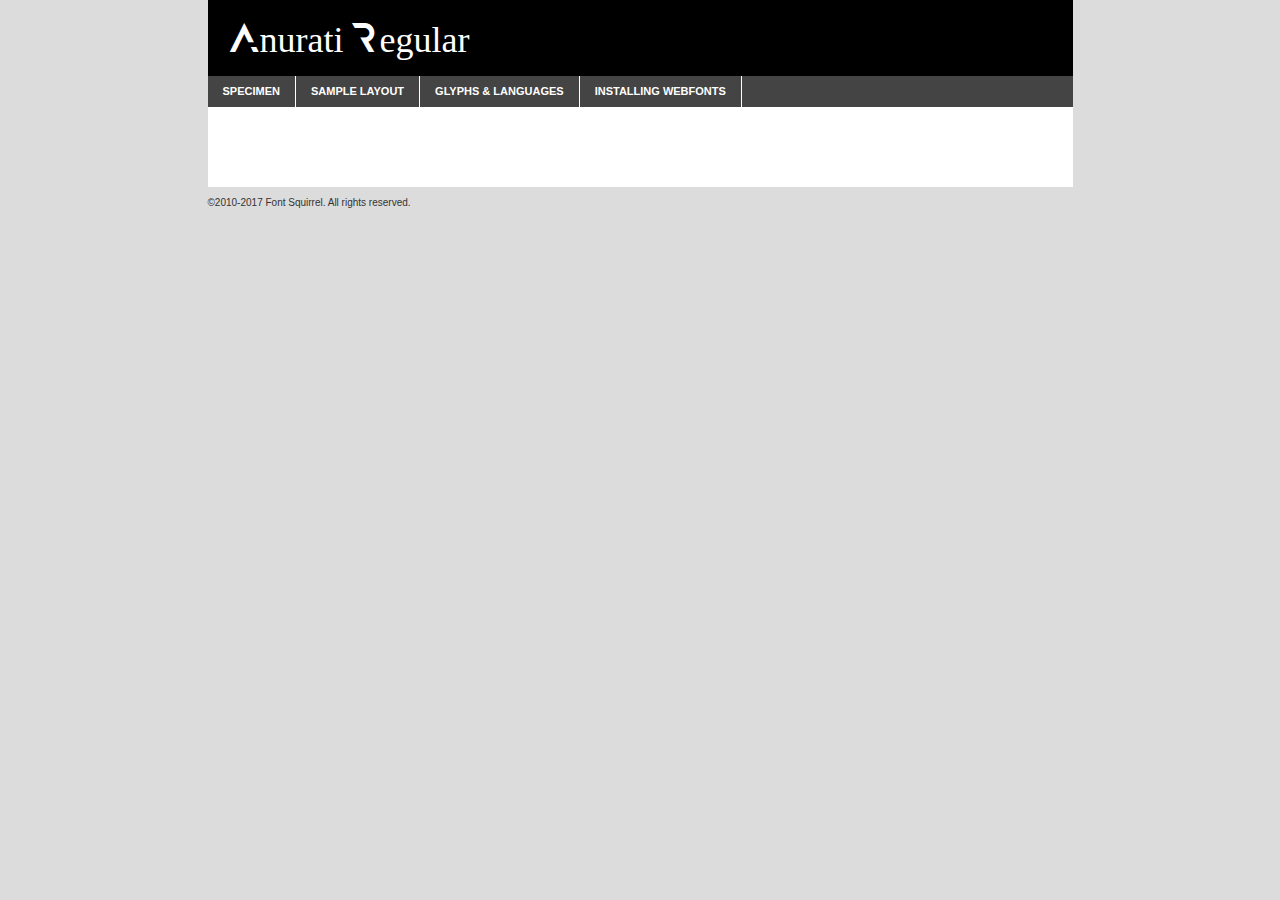
<file: font/Anurati/anurati-regular-demo.html>
<!DOCTYPE html PUBLIC "-//W3C//DTD XHTML 1.0 Transitional//EN"
        "http://www.w3.org/TR/xhtml1/DTD/xhtml1-transitional.dtd">

<html xmlns="http://www.w3.org/1999/xhtml" xml:lang="en" lang="en">
<head>
    <meta http-equiv="Content-Type" content="text/html; charset=utf-8"/>
    <script src="http://ajax.googleapis.com/ajax/libs/jquery/1.7.2/jquery.min.js" type="text/javascript" charset="utf-8"></script>
    <script type="text/javascript">
		(function($) {
			$.fn.easyTabs = function(option) {
				var param = jQuery.extend({ fadeSpeed: 'fast', defaultContent: 1, activeClass: 'active' }, option);
				$(this).each(function() {
					var thisId = '#' + this.id;
					if ( param.defaultContent == '' )
					{
						param.defaultContent = 1;
					}
					if ( typeof param.defaultContent == 'number' )
					{
						var defaultTab = $(thisId + ' .tabs li:eq(' + (param.defaultContent - 1) + ') a').attr('href').substr(1);
					}
					else
					{
						var defaultTab = param.defaultContent;
					}
					$(thisId + ' .tabs li a').each(function() {
						var tabToHide = $(this).attr('href').substr(1);
						$('#' + tabToHide).addClass('easytabs-tab-content');
					});
					hideAll();
					changeContent(defaultTab);

					function hideAll() {$(thisId + ' .easytabs-tab-content').hide();}

					function changeContent(tabId)
					{
						hideAll();
						$(thisId + ' .tabs li').removeClass(param.activeClass);
						$(thisId + ' .tabs li a[href=#' + tabId + ']').closest('li').addClass(param.activeClass);
						if ( param.fadeSpeed != 'none' )
						{
							$(thisId + ' #' + tabId).fadeIn(param.fadeSpeed);
						}
						else
						{
							$(thisId + ' #' + tabId).show();
						}
					}

					$(thisId + ' .tabs li').click(function() {
						var tabId = $(this).find('a').attr('href').substr(1);
						changeContent(tabId);
						return false;
					});
				});
			}
		})(jQuery);
    </script>
    <link rel="stylesheet" href="specimen_files/specimen_stylesheet.css" type="text/css" charset="utf-8"/>
    <link rel="stylesheet" href="stylesheet.css" type="text/css" charset="utf-8"/>

    <style type="text/css">
        		body {
			font-family: 'anuratiregular';
        		}

            </style>

    <title>Anurati Regular Specimen</title>


    <script type="text/javascript" charset="utf-8">
		$(document).ready(function() {
			$('#container').easyTabs({ defaultContent: 1 });
		});
    </script>
</head>

<body>
<div id="container">
    <div id="header">
		Anurati Regular    </div>
    <ul class="tabs">
        <li><a href="#specimen">Specimen</a></li>
        <li><a href="#layout">Sample Layout</a></li>
                <li><a href="#glyphs">Glyphs &amp; Languages</a></li>
        <li><a href="#installing">Installing Webfonts</a></li>

    </ul>

    <div id="main_content">


        <div id="specimen">

            <div class="section">
                <div class="grid12 firstcol">
                    <div class="huge">AaBb</div>
                </div>
            </div>

            <div class="section">
                <div class="glyph_range">A&#x200B;B&#x200b;C&#x200b;D&#x200b;E&#x200b;F&#x200b;G&#x200b;H&#x200b;I&#x200b;J&#x200b;K&#x200b;L&#x200b;M&#x200b;N&#x200b;O&#x200b;P&#x200b;Q&#x200b;R&#x200b;S&#x200b;T&#x200b;U&#x200b;V&#x200b;W&#x200b;X&#x200b;Y&#x200b;Z&#x200b;a&#x200b;b&#x200b;c&#x200b;d&#x200b;e&#x200b;f&#x200b;g&#x200b;h&#x200b;i&#x200b;j&#x200b;k&#x200b;l&#x200b;m&#x200b;n&#x200b;o&#x200b;p&#x200b;q&#x200b;r&#x200b;s&#x200b;t&#x200b;u&#x200b;v&#x200b;w&#x200b;x&#x200b;y&#x200b;z&#x200b;1&#x200b;2&#x200b;3&#x200b;4&#x200b;5&#x200b;6&#x200b;7&#x200b;8&#x200b;9&#x200b;0&#x200b;&amp;&#x200b;.&#x200b;,&#x200b;?&#x200b;!&#x200b;&#64;&#x200b;(&#x200b;)&#x200b;#&#x200b;$&#x200b;%&#x200b;*&#x200b;+&#x200b;-&#x200b;=&#x200b;:&#x200b;;</div>
            </div>
            <div class="section">
                <div class="grid12 firstcol">
                    <table class="sample_table">
                        <tr>
                            <td>10</td>
                            <td class="size10">abcdefghijklmnopqrstuvwxyzABCDEFGHIJKLMNOPQRSTUVWXYZ0123456789abcdefghijklmnopqrstuvwxyzABCDEFGHIJKLMNOPQRSTUVWXYZ0123456789abcdefghijklmnopqrstuvwxyzABCDEFGHIJKLMNOPQRSTUVWXYZ</td>
                        </tr>
                        <tr>
                            <td>11</td>
                            <td class="size11">abcdefghijklmnopqrstuvwxyzABCDEFGHIJKLMNOPQRSTUVWXYZ0123456789abcdefghijklmnopqrstuvwxyzABCDEFGHIJKLMNOPQRSTUVWXYZ0123456789abcdefghijklmnopqrstuvwxyzABCDEFGHIJKLMNOPQRSTUVWXYZ</td>
                        </tr>
                        <tr>
                            <td>12</td>
                            <td class="size12">abcdefghijklmnopqrstuvwxyzABCDEFGHIJKLMNOPQRSTUVWXYZ0123456789abcdefghijklmnopqrstuvwxyzABCDEFGHIJKLMNOPQRSTUVWXYZ0123456789abcdefghijklmnopqrstuvwxyzABCDEFGHIJKLMNOPQRSTUVWXYZ</td>
                        </tr>
                        <tr>
                            <td>13</td>
                            <td class="size13">abcdefghijklmnopqrstuvwxyzABCDEFGHIJKLMNOPQRSTUVWXYZ0123456789abcdefghijklmnopqrstuvwxyzABCDEFGHIJKLMNOPQRSTUVWXYZ0123456789abcdefghijklmnopqrstuvwxyzABCDEFGHIJKLMNOPQRSTUVWXYZ</td>
                        </tr>
                        <tr>
                            <td>14</td>
                            <td class="size14">abcdefghijklmnopqrstuvwxyzABCDEFGHIJKLMNOPQRSTUVWXYZ0123456789abcdefghijklmnopqrstuvwxyzABCDEFGHIJKLMNOPQRSTUVWXYZ0123456789abcdefghijklmnopqrstuvwxyzABCDEFGHIJKLMNOPQRSTUVWXYZ</td>
                        </tr>
                        <tr>
                            <td>16</td>
                            <td class="size16">abcdefghijklmnopqrstuvwxyzABCDEFGHIJKLMNOPQRSTUVWXYZ0123456789abcdefghijklmnopqrstuvwxyzABCDEFGHIJKLMNOPQRSTUVWXYZ</td>
                        </tr>
                        <tr>
                            <td>18</td>
                            <td class="size18">abcdefghijklmnopqrstuvwxyzABCDEFGHIJKLMNOPQRSTUVWXYZ0123456789abcdefghijklmnopqrstuvwxyzABCDEFGHIJKLMNOPQRSTUVWXYZ</td>
                        </tr>
                        <tr>
                            <td>20</td>
                            <td class="size20">abcdefghijklmnopqrstuvwxyzABCDEFGHIJKLMNOPQRSTUVWXYZ0123456789abcdefghijklmnopqrstuvwxyzABCDEFGHIJKLMNOPQRSTUVWXYZ</td>
                        </tr>
                        <tr>
                            <td>24</td>
                            <td class="size24">abcdefghijklmnopqrstuvwxyzABCDEFGHIJKLMNOPQRSTUVWXYZ0123456789abcdefghijklmnopqrstuvwxyzABCDEFGHIJKLMNOPQRSTUVWXYZ</td>
                        </tr>
                        <tr>
                            <td>30</td>
                            <td class="size30">abcdefghijklmnopqrstuvwxyzABCDEFGHIJKLMNOPQRSTUVWXYZ0123456789abcdefghijklmnopqrstuvwxyzABCDEFGHIJKLMNOPQRSTUVWXYZ</td>
                        </tr>
                        <tr>
                            <td>36</td>
                            <td class="size36">abcdefghijklmnopqrstuvwxyzABCDEFGHIJKLMNOPQRSTUVWXYZ0123456789abcdefghijklmnopqrstuvwxyzABCDEFGHIJKLMNOPQRSTUVWXYZ</td>
                        </tr>
                        <tr>
                            <td>48</td>
                            <td class="size48">abcdefghijklmnopqrstuvwxyzABCDEFGHIJKLMNOPQRSTUVWXYZ0123456789abcdefghijklmnopqrstuvwxyzABCDEFGHIJKLMNOPQRSTUVWXYZ</td>
                        </tr>
                        <tr>
                            <td>60</td>
                            <td class="size60">abcdefghijklmnopqrstuvwxyzABCDEFGHIJKLMNOPQRSTUVWXYZ0123456789abcdefghijklmnopqrstuvwxyzABCDEFGHIJKLMNOPQRSTUVWXYZ</td>
                        </tr>
                        <tr>
                            <td>72</td>
                            <td class="size72">abcdefghijklmnopqrstuvwxyzABCDEFGHIJKLMNOPQRSTUVWXYZ0123456789abcdefghijklmnopqrstuvwxyzABCDEFGHIJKLMNOPQRSTUVWXYZ</td>
                        </tr>
                        <tr>
                            <td>90</td>
                            <td class="size90">abcdefghijklmnopqrstuvwxyzABCDEFGHIJKLMNOPQRSTUVWXYZ0123456789abcdefghijklmnopqrstuvwxyzABCDEFGHIJKLMNOPQRSTUVWXYZ</td>
                        </tr>
                    </table>

                </div>

            </div>


            <div class="section" id="bodycomparison">


                <div id="xheight">
                    <div class="fontbody">&#x25FC;&#x25FC;&#x25FC;&#x25FC;&#x25FC;&#x25FC;&#x25FC;&#x25FC;&#x25FC;&#x25FC;&#x25FC;&#x25FC;&#x25FC;&#x25FC;&#x25FC;&#x25FC;&#x25FC;&#x25FC;&#x25FC;&#x25FC;&#x25FC;&#x25FC;&#x25FC;&#x25FC;&#x25FC;&#x25FC;&#x25FC;&#x25FC;&#x25FC;&#x25FC;&#x25FC;&#x25FC;&#x25FC;&#x25FC;&#x25FC;&#x25FC;&#x25FC;&#x25FC;&#x25FC;&#x25FC;&#x25FC;&#x25FC;&#x25FC;&#x25FC;&#x25FC;&#x25FC;&#x25FC;&#x25FC;&#x25FC;&#x25FC;&#x25FC;&#x25FC;&#x25FC;&#x25FC;&#x25FC;&#x25FC;&#x25FC;&#x25FC;&#x25FC;&#x25FC;&#x25FC;&#x25FC;&#x25FC;&#x25FC;&#x25FC;&#x25FC;&#x25FC;&#x25FC;&#x25FC;&#x25FC;&#x25FC;&#x25FC;&#x25FC;&#x25FC;&#x25FC;&#x25FC;&#x25FC;&#x25FC;&#x25FC;&#x25FC;&#x25FC;&#x25FC;&#x25FC;&#x25FC;&#x25FC;&#x25FC;&#x25FC;&#x25FC;&#x25FC;&#x25FC;&#x25FC;&#x25FC;&#x25FC;&#x25FC;&#x25FC;&#x25FC;&#x25FC;&#x25FC;&#x25FC;body</div>
                    <div class="arialbody">body</div>
                    <div class="verdanabody">body</div>
                    <div class="georgiabody">body</div>
                </div>
                <div class="fontbody" style="z-index:1">
                    body<span>Anurati Regular</span>
                </div>
                <div class="arialbody" style="z-index:1">
                    body<span>Arial</span>
                </div>
                <div class="verdanabody" style="z-index:1">
                    body<span>Verdana</span>
                </div>
                <div class="georgiabody" style="z-index:1">
                    body<span>Georgia</span>
                </div>


            </div>


            <div class="section psample psample_row1" id="">

                <div class="grid2 firstcol">
                    <p class="size10"><span>10.</span>Aenean lacinia bibendum nulla sed consectetur. Fusce dapibus, tellus ac cursus commodo, tortor mauris condimentum nibh, ut fermentum massa justo sit amet risus. Nullam id dolor id nibh ultricies vehicula ut id elit. Cum sociis natoque penatibus et magnis dis parturient montes, nascetur ridiculus mus. Nulla vitae elit libero, a pharetra augue.</p>

                </div>
                <div class="grid3">
                    <p class="size11"><span>11.</span>Aenean lacinia bibendum nulla sed consectetur. Fusce dapibus, tellus ac cursus commodo, tortor mauris condimentum nibh, ut fermentum massa justo sit amet risus. Nullam id dolor id nibh ultricies vehicula ut id elit. Cum sociis natoque penatibus et magnis dis parturient montes, nascetur ridiculus mus. Nulla vitae elit libero, a pharetra augue.</p>

                </div>
                <div class="grid3">
                    <p class="size12"><span>12.</span>Aenean lacinia bibendum nulla sed consectetur. Fusce dapibus, tellus ac cursus commodo, tortor mauris condimentum nibh, ut fermentum massa justo sit amet risus. Nullam id dolor id nibh ultricies vehicula ut id elit. Cum sociis natoque penatibus et magnis dis parturient montes, nascetur ridiculus mus. Nulla vitae elit libero, a pharetra augue.</p>

                </div>
                <div class="grid4">
                    <p class="size13"><span>13.</span>Aenean lacinia bibendum nulla sed consectetur. Fusce dapibus, tellus ac cursus commodo, tortor mauris condimentum nibh, ut fermentum massa justo sit amet risus. Nullam id dolor id nibh ultricies vehicula ut id elit. Cum sociis natoque penatibus et magnis dis parturient montes, nascetur ridiculus mus. Nulla vitae elit libero, a pharetra augue.</p>

                </div>
                <div class="white_blend"></div>

            </div>
            <div class="section psample psample_row2" id="">
                <div class="grid3 firstcol">
                    <p class="size14"><span>14.</span>Aenean lacinia bibendum nulla sed consectetur. Fusce dapibus, tellus ac cursus commodo, tortor mauris condimentum nibh, ut fermentum massa justo sit amet risus. Nullam id dolor id nibh ultricies vehicula ut id elit. Cum sociis natoque penatibus et magnis dis parturient montes, nascetur ridiculus mus. Nulla vitae elit libero, a pharetra augue.</p>

                </div>
                <div class="grid4">
                    <p class="size16"><span>16.</span>Aenean lacinia bibendum nulla sed consectetur. Fusce dapibus, tellus ac cursus commodo, tortor mauris condimentum nibh, ut fermentum massa justo sit amet risus. Nullam id dolor id nibh ultricies vehicula ut id elit. Cum sociis natoque penatibus et magnis dis parturient montes, nascetur ridiculus mus. Nulla vitae elit libero, a pharetra augue.</p>

                </div>
                <div class="grid5">
                    <p class="size18"><span>18.</span>Aenean lacinia bibendum nulla sed consectetur. Fusce dapibus, tellus ac cursus commodo, tortor mauris condimentum nibh, ut fermentum massa justo sit amet risus. Nullam id dolor id nibh ultricies vehicula ut id elit. Cum sociis natoque penatibus et magnis dis parturient montes, nascetur ridiculus mus. Nulla vitae elit libero, a pharetra augue.</p>

                </div>

                <div class="white_blend"></div>

            </div>

            <div class="section psample psample_row3" id="">
                <div class="grid5 firstcol">
                    <p class="size20"><span>20.</span>Aenean lacinia bibendum nulla sed consectetur. Fusce dapibus, tellus ac cursus commodo, tortor mauris condimentum nibh, ut fermentum massa justo sit amet risus. Nullam id dolor id nibh ultricies vehicula ut id elit. Cum sociis natoque penatibus et magnis dis parturient montes, nascetur ridiculus mus. Nulla vitae elit libero, a pharetra augue.</p>
                </div>
                <div class="grid7">
                    <p class="size24"><span>24.</span>Aenean lacinia bibendum nulla sed consectetur. Fusce dapibus, tellus ac cursus commodo, tortor mauris condimentum nibh, ut fermentum massa justo sit amet risus. Nullam id dolor id nibh ultricies vehicula ut id elit. Cum sociis natoque penatibus et magnis dis parturient montes, nascetur ridiculus mus. Nulla vitae elit libero, a pharetra augue.</p>
                </div>

                <div class="white_blend"></div>

            </div>

            <div class="section psample psample_row4" id="">
                <div class="grid12 firstcol">
                    <p class="size30"><span>30.</span>Aenean lacinia bibendum nulla sed consectetur. Fusce dapibus, tellus ac cursus commodo, tortor mauris condimentum nibh, ut fermentum massa justo sit amet risus. Nullam id dolor id nibh ultricies vehicula ut id elit. Cum sociis natoque penatibus et magnis dis parturient montes, nascetur ridiculus mus. Nulla vitae elit libero, a pharetra augue.</p>
                </div>
                <div class="white_blend"></div>

            </div>


            <div class="section psample psample_row1 fullreverse">
                <div class="grid2 firstcol">
                    <p class="size10"><span>10.</span>Aenean lacinia bibendum nulla sed consectetur. Fusce dapibus, tellus ac cursus commodo, tortor mauris condimentum nibh, ut fermentum massa justo sit amet risus. Nullam id dolor id nibh ultricies vehicula ut id elit. Cum sociis natoque penatibus et magnis dis parturient montes, nascetur ridiculus mus. Nulla vitae elit libero, a pharetra augue.</p>

                </div>
                <div class="grid3">
                    <p class="size11"><span>11.</span>Aenean lacinia bibendum nulla sed consectetur. Fusce dapibus, tellus ac cursus commodo, tortor mauris condimentum nibh, ut fermentum massa justo sit amet risus. Nullam id dolor id nibh ultricies vehicula ut id elit. Cum sociis natoque penatibus et magnis dis parturient montes, nascetur ridiculus mus. Nulla vitae elit libero, a pharetra augue.</p>

                </div>
                <div class="grid3">
                    <p class="size12"><span>12.</span>Aenean lacinia bibendum nulla sed consectetur. Fusce dapibus, tellus ac cursus commodo, tortor mauris condimentum nibh, ut fermentum massa justo sit amet risus. Nullam id dolor id nibh ultricies vehicula ut id elit. Cum sociis natoque penatibus et magnis dis parturient montes, nascetur ridiculus mus. Nulla vitae elit libero, a pharetra augue.</p>

                </div>
                <div class="grid4">
                    <p class="size13"><span>13.</span>Aenean lacinia bibendum nulla sed consectetur. Fusce dapibus, tellus ac cursus commodo, tortor mauris condimentum nibh, ut fermentum massa justo sit amet risus. Nullam id dolor id nibh ultricies vehicula ut id elit. Cum sociis natoque penatibus et magnis dis parturient montes, nascetur ridiculus mus. Nulla vitae elit libero, a pharetra augue.</p>

                </div>
                <div class="black_blend"></div>

            </div>

            <div class="section psample psample_row2 fullreverse">
                <div class="grid3 firstcol">
                    <p class="size14"><span>14.</span>Aenean lacinia bibendum nulla sed consectetur. Fusce dapibus, tellus ac cursus commodo, tortor mauris condimentum nibh, ut fermentum massa justo sit amet risus. Nullam id dolor id nibh ultricies vehicula ut id elit. Cum sociis natoque penatibus et magnis dis parturient montes, nascetur ridiculus mus. Nulla vitae elit libero, a pharetra augue.</p>

                </div>
                <div class="grid4">
                    <p class="size16"><span>16.</span>Aenean lacinia bibendum nulla sed consectetur. Fusce dapibus, tellus ac cursus commodo, tortor mauris condimentum nibh, ut fermentum massa justo sit amet risus. Nullam id dolor id nibh ultricies vehicula ut id elit. Cum sociis natoque penatibus et magnis dis parturient montes, nascetur ridiculus mus. Nulla vitae elit libero, a pharetra augue.</p>

                </div>
                <div class="grid5">
                    <p class="size18"><span>18.</span>Aenean lacinia bibendum nulla sed consectetur. Fusce dapibus, tellus ac cursus commodo, tortor mauris condimentum nibh, ut fermentum massa justo sit amet risus. Nullam id dolor id nibh ultricies vehicula ut id elit. Cum sociis natoque penatibus et magnis dis parturient montes, nascetur ridiculus mus. Nulla vitae elit libero, a pharetra augue.</p>

                </div>
                <div class="black_blend"></div>

            </div>

            <div class="section psample fullreverse psample_row3" id="">
                <div class="grid5 firstcol">
                    <p class="size20"><span>20.</span>Aenean lacinia bibendum nulla sed consectetur. Fusce dapibus, tellus ac cursus commodo, tortor mauris condimentum nibh, ut fermentum massa justo sit amet risus. Nullam id dolor id nibh ultricies vehicula ut id elit. Cum sociis natoque penatibus et magnis dis parturient montes, nascetur ridiculus mus. Nulla vitae elit libero, a pharetra augue.</p>
                </div>
                <div class="grid7">
                    <p class="size24"><span>24.</span>Aenean lacinia bibendum nulla sed consectetur. Fusce dapibus, tellus ac cursus commodo, tortor mauris condimentum nibh, ut fermentum massa justo sit amet risus. Nullam id dolor id nibh ultricies vehicula ut id elit. Cum sociis natoque penatibus et magnis dis parturient montes, nascetur ridiculus mus. Nulla vitae elit libero, a pharetra augue.</p>
                </div>

                <div class="black_blend"></div>

            </div>

            <div class="section psample fullreverse psample_row4" id="" style="border-bottom: 20px #000 solid;">
                <div class="grid12 firstcol">
                    <p class="size30"><span>30.</span>Aenean lacinia bibendum nulla sed consectetur. Fusce dapibus, tellus ac cursus commodo, tortor mauris condimentum nibh, ut fermentum massa justo sit amet risus. Nullam id dolor id nibh ultricies vehicula ut id elit. Cum sociis natoque penatibus et magnis dis parturient montes, nascetur ridiculus mus. Nulla vitae elit libero, a pharetra augue.</p>
                </div>
                <div class="black_blend"></div>

            </div>


        </div>

        <div id="layout">

            <div class="section">

                <div class="grid12 firstcol">
                    <h1>Lorem Ipsum Dolor</h1>
                    <h2>Etiam porta sem malesuada magna mollis euismod</h2>

                    <p class="byline">By <a href="#link">Aenean Lacinia</a></p>
                </div>
            </div>
            <div class="section">
                <div class="grid8 firstcol">
                    <p class="large">Donec sed odio dui. Morbi leo risus, porta ac consectetur ac, vestibulum at eros. Fusce dapibus, tellus ac cursus commodo, tortor mauris condimentum nibh, ut fermentum massa justo sit amet risus. </p>


                    <h3>Pellentesque ornare sem</h3>

                    <p>Maecenas sed diam eget risus varius blandit sit amet non magna. Maecenas faucibus mollis interdum. Donec ullamcorper nulla non metus auctor fringilla. Nullam id dolor id nibh ultricies vehicula ut id elit. Nullam id dolor id nibh ultricies vehicula ut id elit. </p>

                    <p>Aenean eu leo quam. Pellentesque ornare sem lacinia quam venenatis vestibulum. Lorem ipsum dolor sit amet, consectetur adipiscing elit. Cum sociis natoque penatibus et magnis dis parturient montes, nascetur ridiculus mus. </p>

                    <p>Nulla vitae elit libero, a pharetra augue. Praesent commodo cursus magna, vel scelerisque nisl consectetur et. Aenean lacinia bibendum nulla sed consectetur. </p>

                    <p>Nullam quis risus eget urna mollis ornare vel eu leo. Nullam quis risus eget urna mollis ornare vel eu leo. Maecenas sed diam eget risus varius blandit sit amet non magna. Donec ullamcorper nulla non metus auctor fringilla. </p>

                    <h3>Cras mattis consectetur</h3>

                    <p>Aenean eu leo quam. Pellentesque ornare sem lacinia quam venenatis vestibulum. Aenean lacinia bibendum nulla sed consectetur. Integer posuere erat a ante venenatis dapibus posuere velit aliquet. Cras mattis consectetur purus sit amet fermentum. </p>

                    <p>Nullam id dolor id nibh ultricies vehicula ut id elit. Nullam quis risus eget urna mollis ornare vel eu leo. Cras mattis consectetur purus sit amet fermentum.</p>
                </div>

                <div class="grid4 sidebar">

                    <div class="box reverse">
                        <p class="last">Nullam quis risus eget urna mollis ornare vel eu leo. Donec ullamcorper nulla non metus auctor fringilla. Cras mattis consectetur purus sit amet fermentum. Sed posuere consectetur est at lobortis. Lorem ipsum dolor sit amet, consectetur adipiscing elit. </p>
                    </div>

                    <p class="caption">Maecenas sed diam eget risus varius.</p>

                    <p>Vestibulum id ligula porta felis euismod semper. Integer posuere erat a ante venenatis dapibus posuere velit aliquet. Vestibulum id ligula porta felis euismod semper. Sed posuere consectetur est at lobortis. Maecenas sed diam eget risus varius blandit sit amet non magna. Fusce dapibus, tellus ac cursus commodo, tortor mauris condimentum nibh, ut fermentum massa justo sit amet risus. </p>


                    <p>Duis mollis, est non commodo luctus, nisi erat porttitor ligula, eget lacinia odio sem nec elit. Aenean lacinia bibendum nulla sed consectetur. Vivamus sagittis lacus vel augue laoreet rutrum faucibus dolor auctor. Aenean lacinia bibendum nulla sed consectetur. Nullam quis risus eget urna mollis ornare vel eu leo. </p>

                    <p>Praesent commodo cursus magna, vel scelerisque nisl consectetur et. Donec ullamcorper nulla non metus auctor fringilla. Maecenas faucibus mollis interdum. Fusce dapibus, tellus ac cursus commodo, tortor mauris condimentum nibh, ut fermentum massa justo sit amet risus. </p>

                </div>
            </div>

        </div>


		

        <div id="glyphs">
            <div class="section">
                <div class="grid12 firstcol">

                    <h1>Language Support</h1>
                    <p>The subset of Anurati Regular in this kit supports the following languages:<br/>

						                    </p>
                    <h1>Glyph Chart</h1>
                    <p>The subset of Anurati Regular in this kit includes all the glyphs listed below. Unicode entities are included above each glyph to help you insert individual characters into your layout.</p>
                    <div id="glyph_chart">

						                            							                                <div><p>&amp;#32;</p>&#32;</div>
																				                                <div><p>&amp;#33;</p>&#33;</div>
																				                                <div><p>&amp;#38;</p>&#38;</div>
																				                                <div><p>&amp;#43;</p>&#43;</div>
																				                                <div><p>&amp;#47;</p>&#47;</div>
																				                                <div><p>&amp;#65;</p>&#65;</div>
																				                                <div><p>&amp;#66;</p>&#66;</div>
																				                                <div><p>&amp;#67;</p>&#67;</div>
																				                                <div><p>&amp;#68;</p>&#68;</div>
																				                                <div><p>&amp;#69;</p>&#69;</div>
																				                                <div><p>&amp;#70;</p>&#70;</div>
																				                                <div><p>&amp;#71;</p>&#71;</div>
																				                                <div><p>&amp;#72;</p>&#72;</div>
																				                                <div><p>&amp;#73;</p>&#73;</div>
																				                                <div><p>&amp;#74;</p>&#74;</div>
																				                                <div><p>&amp;#75;</p>&#75;</div>
																				                                <div><p>&amp;#76;</p>&#76;</div>
																				                                <div><p>&amp;#77;</p>&#77;</div>
																				                                <div><p>&amp;#78;</p>&#78;</div>
																				                                <div><p>&amp;#79;</p>&#79;</div>
																				                                <div><p>&amp;#80;</p>&#80;</div>
																				                                <div><p>&amp;#81;</p>&#81;</div>
																				                                <div><p>&amp;#82;</p>&#82;</div>
																				                                <div><p>&amp;#83;</p>&#83;</div>
																				                                <div><p>&amp;#84;</p>&#84;</div>
																				                                <div><p>&amp;#85;</p>&#85;</div>
																				                                <div><p>&amp;#86;</p>&#86;</div>
																				                                <div><p>&amp;#87;</p>&#87;</div>
																				                                <div><p>&amp;#88;</p>&#88;</div>
																				                                <div><p>&amp;#89;</p>&#89;</div>
																				                                <div><p>&amp;#90;</p>&#90;</div>
																				                                <div><p>&amp;#91;</p>&#91;</div>
																				                                <div><p>&amp;#92;</p>&#92;</div>
																				                                <div><p>&amp;#93;</p>&#93;</div>
																				                                <div><p>&amp;#126;</p>&#126;</div>
																				                                <div><p>&amp;#160;</p>&#160;</div>
																				                                <div><p>&amp;#8192;</p>&#8192;</div>
																				                                <div><p>&amp;#8193;</p>&#8193;</div>
																				                                <div><p>&amp;#8194;</p>&#8194;</div>
																				                                <div><p>&amp;#8195;</p>&#8195;</div>
																				                                <div><p>&amp;#8196;</p>&#8196;</div>
																				                                <div><p>&amp;#8197;</p>&#8197;</div>
																				                                <div><p>&amp;#8198;</p>&#8198;</div>
																				                                <div><p>&amp;#8199;</p>&#8199;</div>
																				                                <div><p>&amp;#8200;</p>&#8200;</div>
																				                                <div><p>&amp;#8201;</p>&#8201;</div>
																				                                <div><p>&amp;#8202;</p>&#8202;</div>
																				                                <div><p>&amp;#8239;</p>&#8239;</div>
																				                                <div><p>&amp;#8287;</p>&#8287;</div>
																				                                <div><p>&amp;#9724;</p>&#9724;</div>
																																																										                    </div>
                </div>


            </div>
        </div>


        <div id="specs">

        </div>

        <div id="installing">
            <div class="section">
                <div class="grid7 firstcol">
                    <h1>Installing Webfonts</h1>

                    <p>Webfonts are supported by all major browser platforms but not all in the same way. There are currently four different font formats that must be included in order to target all browsers. This includes TTF, WOFF, EOT and SVG.</p>

                    <h2>1. Upload your webfonts</h2>
                    <p>You must upload your webfont kit to your website. They should be in or near the same directory as your CSS files.</p>

                    <h2>2. Include the webfont stylesheet</h2>
                    <p>A special CSS @font-face declaration helps the various browsers select the appropriate font it needs without causing you a bunch of headaches. Learn more about this syntax by reading the <a href="https://www.fontspring.com/blog/further-hardening-of-the-bulletproof-syntax">Fontspring blog post</a> about it. The code for it is as follows:</p>


                    <code>
                        @font-face{
                        font-family: 'MyWebFont';
                        src: url('WebFont.eot');
                        src: url('WebFont.eot?#iefix') format('embedded-opentype'),
                        url('WebFont.woff') format('woff'),
                        url('WebFont.ttf') format('truetype'),
                        url('WebFont.svg#webfont') format('svg');
                        }
                    </code>

                    <p>We've already gone ahead and generated the code for you. All you have to do is link to the stylesheet in your HTML, like this:</p>
                    <code>&lt;link rel=&quot;stylesheet&quot; href=&quot;stylesheet.css&quot; type=&quot;text/css&quot; charset=&quot;utf-8&quot; /&gt;</code>

                    <h2>3. Modify your own stylesheet</h2>
                    <p>To take advantage of your new fonts, you must tell your stylesheet to use them. Look at the original @font-face declaration above and find the property called "font-family." The name linked there will be what you use to reference the font. Prepend that webfont name to the font stack in the "font-family" property, inside the selector you want to change. For example:</p>
                    <code>p { font-family: 'WebFont', Arial, sans-serif; }</code>

                    <h2>4. Test</h2>
                    <p>Getting webfonts to work cross-browser <em>can</em> be tricky. Use the information in the sidebar to help you if you find that fonts aren't loading in a particular browser.</p>
                </div>

                <div class="grid5 sidebar">
                    <div class="box">
                        <h2>Troubleshooting<br/>Font-Face Problems</h2>
                        <p>Having trouble getting your webfonts to load in your new website? Here are some tips to sort out what might be the problem.</p>

                        <h3>Fonts not showing in any browser</h3>

                        <p>This sounds like you need to work on the plumbing. You either did not upload the fonts to the correct directory, or you did not link the fonts properly in the CSS. If you've confirmed that all this is correct and you still have a problem, take a look at your .htaccess file and see if requests are getting intercepted.</p>

                        <h3>Fonts not loading in iPhone or iPad</h3>

                        <p>The most common problem here is that you are serving the fonts from an IIS server. IIS refuses to serve files that have unknown MIME types. If that is the case, you must set the MIME type for SVG to "image/svg+xml" in the server settings. Follow these instructions from Microsoft if you need help.</p>

                        <h3>Fonts not loading in Firefox</h3>

                        <p>The primary reason for this failure? You are still using a version Firefox older than 3.5. So upgrade already! If that isn't it, then you are very likely serving fonts from a different domain. Firefox requires that all font assets be served from the same domain. Lastly it is possible that you need to add WOFF to your list of MIME types (if you are serving via IIS.)</p>

                        <h3>Fonts not loading in IE</h3>

                        <p>Are you looking at Internet Explorer on an actual Windows machine or are you cheating by using a service like Adobe BrowserLab? Many of these screenshot services do not render @font-face for IE. Best to test it on a real machine.</p>

                        <h3>Fonts not loading in IE9</h3>

                        <p>IE9, like Firefox, requires that fonts be served from the same domain as the website. Make sure that is the case.</p>
                    </div>
                </div>
            </div>

        </div>

    </div>
    <div id="footer">
        <p>&copy;2010-2017 Font Squirrel. All rights reserved.</p>
    </div>
</div>
</body>
</html>
</file>
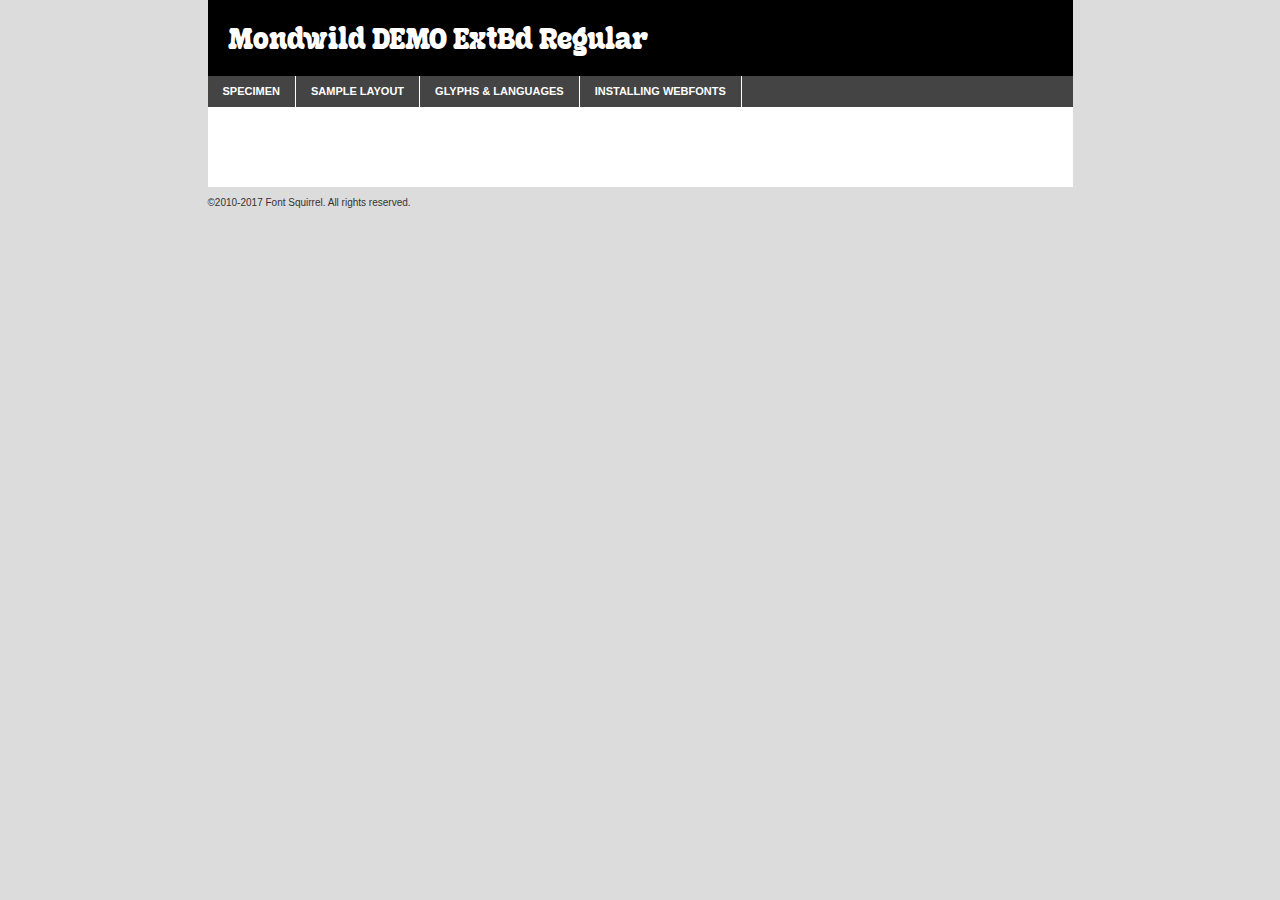
<file: font/Wildmond/mondwild-demo-bf6732c8fec5871-demo.html>
<!DOCTYPE html PUBLIC "-//W3C//DTD XHTML 1.0 Transitional//EN"
        "http://www.w3.org/TR/xhtml1/DTD/xhtml1-transitional.dtd">

<html xmlns="http://www.w3.org/1999/xhtml" xml:lang="en" lang="en">
<head>
    <meta http-equiv="Content-Type" content="text/html; charset=utf-8"/>
    <script src="http://ajax.googleapis.com/ajax/libs/jquery/1.7.2/jquery.min.js" type="text/javascript" charset="utf-8"></script>
    <script type="text/javascript">
		(function($) {
			$.fn.easyTabs = function(option) {
				var param = jQuery.extend({ fadeSpeed: 'fast', defaultContent: 1, activeClass: 'active' }, option);
				$(this).each(function() {
					var thisId = '#' + this.id;
					if ( param.defaultContent == '' )
					{
						param.defaultContent = 1;
					}
					if ( typeof param.defaultContent == 'number' )
					{
						var defaultTab = $(thisId + ' .tabs li:eq(' + (param.defaultContent - 1) + ') a').attr('href').substr(1);
					}
					else
					{
						var defaultTab = param.defaultContent;
					}
					$(thisId + ' .tabs li a').each(function() {
						var tabToHide = $(this).attr('href').substr(1);
						$('#' + tabToHide).addClass('easytabs-tab-content');
					});
					hideAll();
					changeContent(defaultTab);

					function hideAll() {$(thisId + ' .easytabs-tab-content').hide();}

					function changeContent(tabId)
					{
						hideAll();
						$(thisId + ' .tabs li').removeClass(param.activeClass);
						$(thisId + ' .tabs li a[href=#' + tabId + ']').closest('li').addClass(param.activeClass);
						if ( param.fadeSpeed != 'none' )
						{
							$(thisId + ' #' + tabId).fadeIn(param.fadeSpeed);
						}
						else
						{
							$(thisId + ' #' + tabId).show();
						}
					}

					$(thisId + ' .tabs li').click(function() {
						var tabId = $(this).find('a').attr('href').substr(1);
						changeContent(tabId);
						return false;
					});
				});
			}
		})(jQuery);
    </script>
    <link rel="stylesheet" href="specimen_files/specimen_stylesheet.css" type="text/css" charset="utf-8"/>
    <link rel="stylesheet" href="stylesheet.css" type="text/css" charset="utf-8"/>

    <style type="text/css">
        		body {
			font-family: 'mondwild_demoextra_bold';
        		}

            </style>

    <title>Mondwild DEMO ExtBd Regular Specimen</title>


    <script type="text/javascript" charset="utf-8">
		$(document).ready(function() {
			$('#container').easyTabs({ defaultContent: 1 });
		});
    </script>
</head>

<body>
<div id="container">
    <div id="header">
		Mondwild DEMO ExtBd Regular    </div>
    <ul class="tabs">
        <li><a href="#specimen">Specimen</a></li>
        <li><a href="#layout">Sample Layout</a></li>
                <li><a href="#glyphs">Glyphs &amp; Languages</a></li>
        <li><a href="#installing">Installing Webfonts</a></li>

    </ul>

    <div id="main_content">


        <div id="specimen">

            <div class="section">
                <div class="grid12 firstcol">
                    <div class="huge">AaBb</div>
                </div>
            </div>

            <div class="section">
                <div class="glyph_range">A&#x200B;B&#x200b;C&#x200b;D&#x200b;E&#x200b;F&#x200b;G&#x200b;H&#x200b;I&#x200b;J&#x200b;K&#x200b;L&#x200b;M&#x200b;N&#x200b;O&#x200b;P&#x200b;Q&#x200b;R&#x200b;S&#x200b;T&#x200b;U&#x200b;V&#x200b;W&#x200b;X&#x200b;Y&#x200b;Z&#x200b;a&#x200b;b&#x200b;c&#x200b;d&#x200b;e&#x200b;f&#x200b;g&#x200b;h&#x200b;i&#x200b;j&#x200b;k&#x200b;l&#x200b;m&#x200b;n&#x200b;o&#x200b;p&#x200b;q&#x200b;r&#x200b;s&#x200b;t&#x200b;u&#x200b;v&#x200b;w&#x200b;x&#x200b;y&#x200b;z&#x200b;1&#x200b;2&#x200b;3&#x200b;4&#x200b;5&#x200b;6&#x200b;7&#x200b;8&#x200b;9&#x200b;0&#x200b;&amp;&#x200b;.&#x200b;,&#x200b;?&#x200b;!&#x200b;&#64;&#x200b;(&#x200b;)&#x200b;#&#x200b;$&#x200b;%&#x200b;*&#x200b;+&#x200b;-&#x200b;=&#x200b;:&#x200b;;</div>
            </div>
            <div class="section">
                <div class="grid12 firstcol">
                    <table class="sample_table">
                        <tr>
                            <td>10</td>
                            <td class="size10">abcdefghijklmnopqrstuvwxyzABCDEFGHIJKLMNOPQRSTUVWXYZ0123456789abcdefghijklmnopqrstuvwxyzABCDEFGHIJKLMNOPQRSTUVWXYZ0123456789abcdefghijklmnopqrstuvwxyzABCDEFGHIJKLMNOPQRSTUVWXYZ</td>
                        </tr>
                        <tr>
                            <td>11</td>
                            <td class="size11">abcdefghijklmnopqrstuvwxyzABCDEFGHIJKLMNOPQRSTUVWXYZ0123456789abcdefghijklmnopqrstuvwxyzABCDEFGHIJKLMNOPQRSTUVWXYZ0123456789abcdefghijklmnopqrstuvwxyzABCDEFGHIJKLMNOPQRSTUVWXYZ</td>
                        </tr>
                        <tr>
                            <td>12</td>
                            <td class="size12">abcdefghijklmnopqrstuvwxyzABCDEFGHIJKLMNOPQRSTUVWXYZ0123456789abcdefghijklmnopqrstuvwxyzABCDEFGHIJKLMNOPQRSTUVWXYZ0123456789abcdefghijklmnopqrstuvwxyzABCDEFGHIJKLMNOPQRSTUVWXYZ</td>
                        </tr>
                        <tr>
                            <td>13</td>
                            <td class="size13">abcdefghijklmnopqrstuvwxyzABCDEFGHIJKLMNOPQRSTUVWXYZ0123456789abcdefghijklmnopqrstuvwxyzABCDEFGHIJKLMNOPQRSTUVWXYZ0123456789abcdefghijklmnopqrstuvwxyzABCDEFGHIJKLMNOPQRSTUVWXYZ</td>
                        </tr>
                        <tr>
                            <td>14</td>
                            <td class="size14">abcdefghijklmnopqrstuvwxyzABCDEFGHIJKLMNOPQRSTUVWXYZ0123456789abcdefghijklmnopqrstuvwxyzABCDEFGHIJKLMNOPQRSTUVWXYZ0123456789abcdefghijklmnopqrstuvwxyzABCDEFGHIJKLMNOPQRSTUVWXYZ</td>
                        </tr>
                        <tr>
                            <td>16</td>
                            <td class="size16">abcdefghijklmnopqrstuvwxyzABCDEFGHIJKLMNOPQRSTUVWXYZ0123456789abcdefghijklmnopqrstuvwxyzABCDEFGHIJKLMNOPQRSTUVWXYZ</td>
                        </tr>
                        <tr>
                            <td>18</td>
                            <td class="size18">abcdefghijklmnopqrstuvwxyzABCDEFGHIJKLMNOPQRSTUVWXYZ0123456789abcdefghijklmnopqrstuvwxyzABCDEFGHIJKLMNOPQRSTUVWXYZ</td>
                        </tr>
                        <tr>
                            <td>20</td>
                            <td class="size20">abcdefghijklmnopqrstuvwxyzABCDEFGHIJKLMNOPQRSTUVWXYZ0123456789abcdefghijklmnopqrstuvwxyzABCDEFGHIJKLMNOPQRSTUVWXYZ</td>
                        </tr>
                        <tr>
                            <td>24</td>
                            <td class="size24">abcdefghijklmnopqrstuvwxyzABCDEFGHIJKLMNOPQRSTUVWXYZ0123456789abcdefghijklmnopqrstuvwxyzABCDEFGHIJKLMNOPQRSTUVWXYZ</td>
                        </tr>
                        <tr>
                            <td>30</td>
                            <td class="size30">abcdefghijklmnopqrstuvwxyzABCDEFGHIJKLMNOPQRSTUVWXYZ0123456789abcdefghijklmnopqrstuvwxyzABCDEFGHIJKLMNOPQRSTUVWXYZ</td>
                        </tr>
                        <tr>
                            <td>36</td>
                            <td class="size36">abcdefghijklmnopqrstuvwxyzABCDEFGHIJKLMNOPQRSTUVWXYZ0123456789abcdefghijklmnopqrstuvwxyzABCDEFGHIJKLMNOPQRSTUVWXYZ</td>
                        </tr>
                        <tr>
                            <td>48</td>
                            <td class="size48">abcdefghijklmnopqrstuvwxyzABCDEFGHIJKLMNOPQRSTUVWXYZ0123456789abcdefghijklmnopqrstuvwxyzABCDEFGHIJKLMNOPQRSTUVWXYZ</td>
                        </tr>
                        <tr>
                            <td>60</td>
                            <td class="size60">abcdefghijklmnopqrstuvwxyzABCDEFGHIJKLMNOPQRSTUVWXYZ0123456789abcdefghijklmnopqrstuvwxyzABCDEFGHIJKLMNOPQRSTUVWXYZ</td>
                        </tr>
                        <tr>
                            <td>72</td>
                            <td class="size72">abcdefghijklmnopqrstuvwxyzABCDEFGHIJKLMNOPQRSTUVWXYZ0123456789abcdefghijklmnopqrstuvwxyzABCDEFGHIJKLMNOPQRSTUVWXYZ</td>
                        </tr>
                        <tr>
                            <td>90</td>
                            <td class="size90">abcdefghijklmnopqrstuvwxyzABCDEFGHIJKLMNOPQRSTUVWXYZ0123456789abcdefghijklmnopqrstuvwxyzABCDEFGHIJKLMNOPQRSTUVWXYZ</td>
                        </tr>
                    </table>

                </div>

            </div>


            <div class="section" id="bodycomparison">


                <div id="xheight">
                    <div class="fontbody">&#x25FC;&#x25FC;&#x25FC;&#x25FC;&#x25FC;&#x25FC;&#x25FC;&#x25FC;&#x25FC;&#x25FC;&#x25FC;&#x25FC;&#x25FC;&#x25FC;&#x25FC;&#x25FC;&#x25FC;&#x25FC;&#x25FC;&#x25FC;&#x25FC;&#x25FC;&#x25FC;&#x25FC;&#x25FC;&#x25FC;&#x25FC;&#x25FC;&#x25FC;&#x25FC;&#x25FC;&#x25FC;&#x25FC;&#x25FC;&#x25FC;&#x25FC;&#x25FC;&#x25FC;&#x25FC;&#x25FC;&#x25FC;&#x25FC;&#x25FC;&#x25FC;&#x25FC;&#x25FC;&#x25FC;&#x25FC;&#x25FC;&#x25FC;&#x25FC;&#x25FC;&#x25FC;&#x25FC;&#x25FC;&#x25FC;&#x25FC;&#x25FC;&#x25FC;&#x25FC;&#x25FC;&#x25FC;&#x25FC;&#x25FC;&#x25FC;&#x25FC;&#x25FC;&#x25FC;&#x25FC;&#x25FC;&#x25FC;&#x25FC;&#x25FC;&#x25FC;&#x25FC;&#x25FC;&#x25FC;&#x25FC;&#x25FC;&#x25FC;&#x25FC;&#x25FC;&#x25FC;&#x25FC;&#x25FC;&#x25FC;&#x25FC;&#x25FC;&#x25FC;&#x25FC;&#x25FC;&#x25FC;&#x25FC;&#x25FC;&#x25FC;&#x25FC;&#x25FC;&#x25FC;&#x25FC;body</div>
                    <div class="arialbody">body</div>
                    <div class="verdanabody">body</div>
                    <div class="georgiabody">body</div>
                </div>
                <div class="fontbody" style="z-index:1">
                    body<span>Mondwild DEMO ExtBd Regular</span>
                </div>
                <div class="arialbody" style="z-index:1">
                    body<span>Arial</span>
                </div>
                <div class="verdanabody" style="z-index:1">
                    body<span>Verdana</span>
                </div>
                <div class="georgiabody" style="z-index:1">
                    body<span>Georgia</span>
                </div>


            </div>


            <div class="section psample psample_row1" id="">

                <div class="grid2 firstcol">
                    <p class="size10"><span>10.</span>Aenean lacinia bibendum nulla sed consectetur. Fusce dapibus, tellus ac cursus commodo, tortor mauris condimentum nibh, ut fermentum massa justo sit amet risus. Nullam id dolor id nibh ultricies vehicula ut id elit. Cum sociis natoque penatibus et magnis dis parturient montes, nascetur ridiculus mus. Nulla vitae elit libero, a pharetra augue.</p>

                </div>
                <div class="grid3">
                    <p class="size11"><span>11.</span>Aenean lacinia bibendum nulla sed consectetur. Fusce dapibus, tellus ac cursus commodo, tortor mauris condimentum nibh, ut fermentum massa justo sit amet risus. Nullam id dolor id nibh ultricies vehicula ut id elit. Cum sociis natoque penatibus et magnis dis parturient montes, nascetur ridiculus mus. Nulla vitae elit libero, a pharetra augue.</p>

                </div>
                <div class="grid3">
                    <p class="size12"><span>12.</span>Aenean lacinia bibendum nulla sed consectetur. Fusce dapibus, tellus ac cursus commodo, tortor mauris condimentum nibh, ut fermentum massa justo sit amet risus. Nullam id dolor id nibh ultricies vehicula ut id elit. Cum sociis natoque penatibus et magnis dis parturient montes, nascetur ridiculus mus. Nulla vitae elit libero, a pharetra augue.</p>

                </div>
                <div class="grid4">
                    <p class="size13"><span>13.</span>Aenean lacinia bibendum nulla sed consectetur. Fusce dapibus, tellus ac cursus commodo, tortor mauris condimentum nibh, ut fermentum massa justo sit amet risus. Nullam id dolor id nibh ultricies vehicula ut id elit. Cum sociis natoque penatibus et magnis dis parturient montes, nascetur ridiculus mus. Nulla vitae elit libero, a pharetra augue.</p>

                </div>
                <div class="white_blend"></div>

            </div>
            <div class="section psample psample_row2" id="">
                <div class="grid3 firstcol">
                    <p class="size14"><span>14.</span>Aenean lacinia bibendum nulla sed consectetur. Fusce dapibus, tellus ac cursus commodo, tortor mauris condimentum nibh, ut fermentum massa justo sit amet risus. Nullam id dolor id nibh ultricies vehicula ut id elit. Cum sociis natoque penatibus et magnis dis parturient montes, nascetur ridiculus mus. Nulla vitae elit libero, a pharetra augue.</p>

                </div>
                <div class="grid4">
                    <p class="size16"><span>16.</span>Aenean lacinia bibendum nulla sed consectetur. Fusce dapibus, tellus ac cursus commodo, tortor mauris condimentum nibh, ut fermentum massa justo sit amet risus. Nullam id dolor id nibh ultricies vehicula ut id elit. Cum sociis natoque penatibus et magnis dis parturient montes, nascetur ridiculus mus. Nulla vitae elit libero, a pharetra augue.</p>

                </div>
                <div class="grid5">
                    <p class="size18"><span>18.</span>Aenean lacinia bibendum nulla sed consectetur. Fusce dapibus, tellus ac cursus commodo, tortor mauris condimentum nibh, ut fermentum massa justo sit amet risus. Nullam id dolor id nibh ultricies vehicula ut id elit. Cum sociis natoque penatibus et magnis dis parturient montes, nascetur ridiculus mus. Nulla vitae elit libero, a pharetra augue.</p>

                </div>

                <div class="white_blend"></div>

            </div>

            <div class="section psample psample_row3" id="">
                <div class="grid5 firstcol">
                    <p class="size20"><span>20.</span>Aenean lacinia bibendum nulla sed consectetur. Fusce dapibus, tellus ac cursus commodo, tortor mauris condimentum nibh, ut fermentum massa justo sit amet risus. Nullam id dolor id nibh ultricies vehicula ut id elit. Cum sociis natoque penatibus et magnis dis parturient montes, nascetur ridiculus mus. Nulla vitae elit libero, a pharetra augue.</p>
                </div>
                <div class="grid7">
                    <p class="size24"><span>24.</span>Aenean lacinia bibendum nulla sed consectetur. Fusce dapibus, tellus ac cursus commodo, tortor mauris condimentum nibh, ut fermentum massa justo sit amet risus. Nullam id dolor id nibh ultricies vehicula ut id elit. Cum sociis natoque penatibus et magnis dis parturient montes, nascetur ridiculus mus. Nulla vitae elit libero, a pharetra augue.</p>
                </div>

                <div class="white_blend"></div>

            </div>

            <div class="section psample psample_row4" id="">
                <div class="grid12 firstcol">
                    <p class="size30"><span>30.</span>Aenean lacinia bibendum nulla sed consectetur. Fusce dapibus, tellus ac cursus commodo, tortor mauris condimentum nibh, ut fermentum massa justo sit amet risus. Nullam id dolor id nibh ultricies vehicula ut id elit. Cum sociis natoque penatibus et magnis dis parturient montes, nascetur ridiculus mus. Nulla vitae elit libero, a pharetra augue.</p>
                </div>
                <div class="white_blend"></div>

            </div>


            <div class="section psample psample_row1 fullreverse">
                <div class="grid2 firstcol">
                    <p class="size10"><span>10.</span>Aenean lacinia bibendum nulla sed consectetur. Fusce dapibus, tellus ac cursus commodo, tortor mauris condimentum nibh, ut fermentum massa justo sit amet risus. Nullam id dolor id nibh ultricies vehicula ut id elit. Cum sociis natoque penatibus et magnis dis parturient montes, nascetur ridiculus mus. Nulla vitae elit libero, a pharetra augue.</p>

                </div>
                <div class="grid3">
                    <p class="size11"><span>11.</span>Aenean lacinia bibendum nulla sed consectetur. Fusce dapibus, tellus ac cursus commodo, tortor mauris condimentum nibh, ut fermentum massa justo sit amet risus. Nullam id dolor id nibh ultricies vehicula ut id elit. Cum sociis natoque penatibus et magnis dis parturient montes, nascetur ridiculus mus. Nulla vitae elit libero, a pharetra augue.</p>

                </div>
                <div class="grid3">
                    <p class="size12"><span>12.</span>Aenean lacinia bibendum nulla sed consectetur. Fusce dapibus, tellus ac cursus commodo, tortor mauris condimentum nibh, ut fermentum massa justo sit amet risus. Nullam id dolor id nibh ultricies vehicula ut id elit. Cum sociis natoque penatibus et magnis dis parturient montes, nascetur ridiculus mus. Nulla vitae elit libero, a pharetra augue.</p>

                </div>
                <div class="grid4">
                    <p class="size13"><span>13.</span>Aenean lacinia bibendum nulla sed consectetur. Fusce dapibus, tellus ac cursus commodo, tortor mauris condimentum nibh, ut fermentum massa justo sit amet risus. Nullam id dolor id nibh ultricies vehicula ut id elit. Cum sociis natoque penatibus et magnis dis parturient montes, nascetur ridiculus mus. Nulla vitae elit libero, a pharetra augue.</p>

                </div>
                <div class="black_blend"></div>

            </div>

            <div class="section psample psample_row2 fullreverse">
                <div class="grid3 firstcol">
                    <p class="size14"><span>14.</span>Aenean lacinia bibendum nulla sed consectetur. Fusce dapibus, tellus ac cursus commodo, tortor mauris condimentum nibh, ut fermentum massa justo sit amet risus. Nullam id dolor id nibh ultricies vehicula ut id elit. Cum sociis natoque penatibus et magnis dis parturient montes, nascetur ridiculus mus. Nulla vitae elit libero, a pharetra augue.</p>

                </div>
                <div class="grid4">
                    <p class="size16"><span>16.</span>Aenean lacinia bibendum nulla sed consectetur. Fusce dapibus, tellus ac cursus commodo, tortor mauris condimentum nibh, ut fermentum massa justo sit amet risus. Nullam id dolor id nibh ultricies vehicula ut id elit. Cum sociis natoque penatibus et magnis dis parturient montes, nascetur ridiculus mus. Nulla vitae elit libero, a pharetra augue.</p>

                </div>
                <div class="grid5">
                    <p class="size18"><span>18.</span>Aenean lacinia bibendum nulla sed consectetur. Fusce dapibus, tellus ac cursus commodo, tortor mauris condimentum nibh, ut fermentum massa justo sit amet risus. Nullam id dolor id nibh ultricies vehicula ut id elit. Cum sociis natoque penatibus et magnis dis parturient montes, nascetur ridiculus mus. Nulla vitae elit libero, a pharetra augue.</p>

                </div>
                <div class="black_blend"></div>

            </div>

            <div class="section psample fullreverse psample_row3" id="">
                <div class="grid5 firstcol">
                    <p class="size20"><span>20.</span>Aenean lacinia bibendum nulla sed consectetur. Fusce dapibus, tellus ac cursus commodo, tortor mauris condimentum nibh, ut fermentum massa justo sit amet risus. Nullam id dolor id nibh ultricies vehicula ut id elit. Cum sociis natoque penatibus et magnis dis parturient montes, nascetur ridiculus mus. Nulla vitae elit libero, a pharetra augue.</p>
                </div>
                <div class="grid7">
                    <p class="size24"><span>24.</span>Aenean lacinia bibendum nulla sed consectetur. Fusce dapibus, tellus ac cursus commodo, tortor mauris condimentum nibh, ut fermentum massa justo sit amet risus. Nullam id dolor id nibh ultricies vehicula ut id elit. Cum sociis natoque penatibus et magnis dis parturient montes, nascetur ridiculus mus. Nulla vitae elit libero, a pharetra augue.</p>
                </div>

                <div class="black_blend"></div>

            </div>

            <div class="section psample fullreverse psample_row4" id="" style="border-bottom: 20px #000 solid;">
                <div class="grid12 firstcol">
                    <p class="size30"><span>30.</span>Aenean lacinia bibendum nulla sed consectetur. Fusce dapibus, tellus ac cursus commodo, tortor mauris condimentum nibh, ut fermentum massa justo sit amet risus. Nullam id dolor id nibh ultricies vehicula ut id elit. Cum sociis natoque penatibus et magnis dis parturient montes, nascetur ridiculus mus. Nulla vitae elit libero, a pharetra augue.</p>
                </div>
                <div class="black_blend"></div>

            </div>


        </div>

        <div id="layout">

            <div class="section">

                <div class="grid12 firstcol">
                    <h1>Lorem Ipsum Dolor</h1>
                    <h2>Etiam porta sem malesuada magna mollis euismod</h2>

                    <p class="byline">By <a href="#link">Aenean Lacinia</a></p>
                </div>
            </div>
            <div class="section">
                <div class="grid8 firstcol">
                    <p class="large">Donec sed odio dui. Morbi leo risus, porta ac consectetur ac, vestibulum at eros. Fusce dapibus, tellus ac cursus commodo, tortor mauris condimentum nibh, ut fermentum massa justo sit amet risus. </p>


                    <h3>Pellentesque ornare sem</h3>

                    <p>Maecenas sed diam eget risus varius blandit sit amet non magna. Maecenas faucibus mollis interdum. Donec ullamcorper nulla non metus auctor fringilla. Nullam id dolor id nibh ultricies vehicula ut id elit. Nullam id dolor id nibh ultricies vehicula ut id elit. </p>

                    <p>Aenean eu leo quam. Pellentesque ornare sem lacinia quam venenatis vestibulum. Lorem ipsum dolor sit amet, consectetur adipiscing elit. Cum sociis natoque penatibus et magnis dis parturient montes, nascetur ridiculus mus. </p>

                    <p>Nulla vitae elit libero, a pharetra augue. Praesent commodo cursus magna, vel scelerisque nisl consectetur et. Aenean lacinia bibendum nulla sed consectetur. </p>

                    <p>Nullam quis risus eget urna mollis ornare vel eu leo. Nullam quis risus eget urna mollis ornare vel eu leo. Maecenas sed diam eget risus varius blandit sit amet non magna. Donec ullamcorper nulla non metus auctor fringilla. </p>

                    <h3>Cras mattis consectetur</h3>

                    <p>Aenean eu leo quam. Pellentesque ornare sem lacinia quam venenatis vestibulum. Aenean lacinia bibendum nulla sed consectetur. Integer posuere erat a ante venenatis dapibus posuere velit aliquet. Cras mattis consectetur purus sit amet fermentum. </p>

                    <p>Nullam id dolor id nibh ultricies vehicula ut id elit. Nullam quis risus eget urna mollis ornare vel eu leo. Cras mattis consectetur purus sit amet fermentum.</p>
                </div>

                <div class="grid4 sidebar">

                    <div class="box reverse">
                        <p class="last">Nullam quis risus eget urna mollis ornare vel eu leo. Donec ullamcorper nulla non metus auctor fringilla. Cras mattis consectetur purus sit amet fermentum. Sed posuere consectetur est at lobortis. Lorem ipsum dolor sit amet, consectetur adipiscing elit. </p>
                    </div>

                    <p class="caption">Maecenas sed diam eget risus varius.</p>

                    <p>Vestibulum id ligula porta felis euismod semper. Integer posuere erat a ante venenatis dapibus posuere velit aliquet. Vestibulum id ligula porta felis euismod semper. Sed posuere consectetur est at lobortis. Maecenas sed diam eget risus varius blandit sit amet non magna. Fusce dapibus, tellus ac cursus commodo, tortor mauris condimentum nibh, ut fermentum massa justo sit amet risus. </p>


                    <p>Duis mollis, est non commodo luctus, nisi erat porttitor ligula, eget lacinia odio sem nec elit. Aenean lacinia bibendum nulla sed consectetur. Vivamus sagittis lacus vel augue laoreet rutrum faucibus dolor auctor. Aenean lacinia bibendum nulla sed consectetur. Nullam quis risus eget urna mollis ornare vel eu leo. </p>

                    <p>Praesent commodo cursus magna, vel scelerisque nisl consectetur et. Donec ullamcorper nulla non metus auctor fringilla. Maecenas faucibus mollis interdum. Fusce dapibus, tellus ac cursus commodo, tortor mauris condimentum nibh, ut fermentum massa justo sit amet risus. </p>

                </div>
            </div>

        </div>


		

        <div id="glyphs">
            <div class="section">
                <div class="grid12 firstcol">

                    <h1>Language Support</h1>
                    <p>The subset of Mondwild DEMO ExtBd Regular in this kit supports the following languages:<br/>

						English, Arrernte, Bislama, Cebuano, Fijian, Gilbertese, Hmong, Ibanag, Iloko_ilokano, Interglossa_glosa, Interlingua, Lojban, Norfolk_pitcairnese, Oromo, Rotokas, Seychelles_creole, Shona, Somali, Southern_ndebele, Swahili, Swati_swazi, Tok_pisin, Warlpiri, Xhosa, Zulu, Latinbasic, Demo                    </p>
                    <h1>Glyph Chart</h1>
                    <p>The subset of Mondwild DEMO ExtBd Regular in this kit includes all the glyphs listed below. Unicode entities are included above each glyph to help you insert individual characters into your layout.</p>
                    <div id="glyph_chart">

						                            																				                                <div><p>&amp;#13;</p>&#13;</div>
																				                                <div><p>&amp;#32;</p>&#32;</div>
																				                                <div><p>&amp;#65;</p>&#65;</div>
																				                                <div><p>&amp;#66;</p>&#66;</div>
																				                                <div><p>&amp;#67;</p>&#67;</div>
																				                                <div><p>&amp;#68;</p>&#68;</div>
																				                                <div><p>&amp;#69;</p>&#69;</div>
																				                                <div><p>&amp;#70;</p>&#70;</div>
																				                                <div><p>&amp;#71;</p>&#71;</div>
																				                                <div><p>&amp;#72;</p>&#72;</div>
																				                                <div><p>&amp;#73;</p>&#73;</div>
																				                                <div><p>&amp;#74;</p>&#74;</div>
																				                                <div><p>&amp;#75;</p>&#75;</div>
																				                                <div><p>&amp;#76;</p>&#76;</div>
																				                                <div><p>&amp;#77;</p>&#77;</div>
																				                                <div><p>&amp;#78;</p>&#78;</div>
																				                                <div><p>&amp;#79;</p>&#79;</div>
																				                                <div><p>&amp;#80;</p>&#80;</div>
																				                                <div><p>&amp;#81;</p>&#81;</div>
																				                                <div><p>&amp;#82;</p>&#82;</div>
																				                                <div><p>&amp;#83;</p>&#83;</div>
																				                                <div><p>&amp;#84;</p>&#84;</div>
																				                                <div><p>&amp;#85;</p>&#85;</div>
																				                                <div><p>&amp;#86;</p>&#86;</div>
																				                                <div><p>&amp;#87;</p>&#87;</div>
																				                                <div><p>&amp;#88;</p>&#88;</div>
																				                                <div><p>&amp;#89;</p>&#89;</div>
																				                                <div><p>&amp;#90;</p>&#90;</div>
																				                                <div><p>&amp;#97;</p>&#97;</div>
																				                                <div><p>&amp;#98;</p>&#98;</div>
																				                                <div><p>&amp;#99;</p>&#99;</div>
																				                                <div><p>&amp;#100;</p>&#100;</div>
																				                                <div><p>&amp;#101;</p>&#101;</div>
																				                                <div><p>&amp;#102;</p>&#102;</div>
																				                                <div><p>&amp;#103;</p>&#103;</div>
																				                                <div><p>&amp;#104;</p>&#104;</div>
																				                                <div><p>&amp;#105;</p>&#105;</div>
																				                                <div><p>&amp;#106;</p>&#106;</div>
																				                                <div><p>&amp;#107;</p>&#107;</div>
																				                                <div><p>&amp;#108;</p>&#108;</div>
																				                                <div><p>&amp;#109;</p>&#109;</div>
																				                                <div><p>&amp;#110;</p>&#110;</div>
																				                                <div><p>&amp;#111;</p>&#111;</div>
																				                                <div><p>&amp;#112;</p>&#112;</div>
																				                                <div><p>&amp;#113;</p>&#113;</div>
																				                                <div><p>&amp;#114;</p>&#114;</div>
																				                                <div><p>&amp;#115;</p>&#115;</div>
																				                                <div><p>&amp;#116;</p>&#116;</div>
																				                                <div><p>&amp;#117;</p>&#117;</div>
																				                                <div><p>&amp;#118;</p>&#118;</div>
																				                                <div><p>&amp;#119;</p>&#119;</div>
																				                                <div><p>&amp;#120;</p>&#120;</div>
																				                                <div><p>&amp;#121;</p>&#121;</div>
																				                                <div><p>&amp;#122;</p>&#122;</div>
																				                                <div><p>&amp;#160;</p>&#160;</div>
																				                                <div><p>&amp;#8192;</p>&#8192;</div>
																				                                <div><p>&amp;#8193;</p>&#8193;</div>
																				                                <div><p>&amp;#8194;</p>&#8194;</div>
																				                                <div><p>&amp;#8195;</p>&#8195;</div>
																				                                <div><p>&amp;#8196;</p>&#8196;</div>
																				                                <div><p>&amp;#8197;</p>&#8197;</div>
																				                                <div><p>&amp;#8198;</p>&#8198;</div>
																				                                <div><p>&amp;#8199;</p>&#8199;</div>
																				                                <div><p>&amp;#8200;</p>&#8200;</div>
																				                                <div><p>&amp;#8201;</p>&#8201;</div>
																				                                <div><p>&amp;#8202;</p>&#8202;</div>
																				                                <div><p>&amp;#8239;</p>&#8239;</div>
																				                                <div><p>&amp;#8287;</p>&#8287;</div>
																				                                <div><p>&amp;#9724;</p>&#9724;</div>
																																                    </div>
                </div>


            </div>
        </div>


        <div id="specs">

        </div>

        <div id="installing">
            <div class="section">
                <div class="grid7 firstcol">
                    <h1>Installing Webfonts</h1>

                    <p>Webfonts are supported by all major browser platforms but not all in the same way. There are currently four different font formats that must be included in order to target all browsers. This includes TTF, WOFF, EOT and SVG.</p>

                    <h2>1. Upload your webfonts</h2>
                    <p>You must upload your webfont kit to your website. They should be in or near the same directory as your CSS files.</p>

                    <h2>2. Include the webfont stylesheet</h2>
                    <p>A special CSS @font-face declaration helps the various browsers select the appropriate font it needs without causing you a bunch of headaches. Learn more about this syntax by reading the <a href="https://www.fontspring.com/blog/further-hardening-of-the-bulletproof-syntax">Fontspring blog post</a> about it. The code for it is as follows:</p>


                    <code>
                        @font-face{
                        font-family: 'MyWebFont';
                        src: url('WebFont.eot');
                        src: url('WebFont.eot?#iefix') format('embedded-opentype'),
                        url('WebFont.woff') format('woff'),
                        url('WebFont.ttf') format('truetype'),
                        url('WebFont.svg#webfont') format('svg');
                        }
                    </code>

                    <p>We've already gone ahead and generated the code for you. All you have to do is link to the stylesheet in your HTML, like this:</p>
                    <code>&lt;link rel=&quot;stylesheet&quot; href=&quot;stylesheet.css&quot; type=&quot;text/css&quot; charset=&quot;utf-8&quot; /&gt;</code>

                    <h2>3. Modify your own stylesheet</h2>
                    <p>To take advantage of your new fonts, you must tell your stylesheet to use them. Look at the original @font-face declaration above and find the property called "font-family." The name linked there will be what you use to reference the font. Prepend that webfont name to the font stack in the "font-family" property, inside the selector you want to change. For example:</p>
                    <code>p { font-family: 'WebFont', Arial, sans-serif; }</code>

                    <h2>4. Test</h2>
                    <p>Getting webfonts to work cross-browser <em>can</em> be tricky. Use the information in the sidebar to help you if you find that fonts aren't loading in a particular browser.</p>
                </div>

                <div class="grid5 sidebar">
                    <div class="box">
                        <h2>Troubleshooting<br/>Font-Face Problems</h2>
                        <p>Having trouble getting your webfonts to load in your new website? Here are some tips to sort out what might be the problem.</p>

                        <h3>Fonts not showing in any browser</h3>

                        <p>This sounds like you need to work on the plumbing. You either did not upload the fonts to the correct directory, or you did not link the fonts properly in the CSS. If you've confirmed that all this is correct and you still have a problem, take a look at your .htaccess file and see if requests are getting intercepted.</p>

                        <h3>Fonts not loading in iPhone or iPad</h3>

                        <p>The most common problem here is that you are serving the fonts from an IIS server. IIS refuses to serve files that have unknown MIME types. If that is the case, you must set the MIME type for SVG to "image/svg+xml" in the server settings. Follow these instructions from Microsoft if you need help.</p>

                        <h3>Fonts not loading in Firefox</h3>

                        <p>The primary reason for this failure? You are still using a version Firefox older than 3.5. So upgrade already! If that isn't it, then you are very likely serving fonts from a different domain. Firefox requires that all font assets be served from the same domain. Lastly it is possible that you need to add WOFF to your list of MIME types (if you are serving via IIS.)</p>

                        <h3>Fonts not loading in IE</h3>

                        <p>Are you looking at Internet Explorer on an actual Windows machine or are you cheating by using a service like Adobe BrowserLab? Many of these screenshot services do not render @font-face for IE. Best to test it on a real machine.</p>

                        <h3>Fonts not loading in IE9</h3>

                        <p>IE9, like Firefox, requires that fonts be served from the same domain as the website. Make sure that is the case.</p>
                    </div>
                </div>
            </div>

        </div>

    </div>
    <div id="footer">
        <p>&copy;2010-2017 Font Squirrel. All rights reserved.</p>
    </div>
</div>
</body>
</html>
</file>
<file: font/Anurati/stylesheet.css>
/*! Generated by Font Squirrel (https://www.fontsquirrel.com) on January 28, 2026 */



@font-face {
    font-family: 'anuratiregular';
    src: url('anurati-regular-webfont.woff2') format('woff2'),
         url('anurati-regular-webfont.woff') format('woff');
    font-weight: normal;
    font-style: normal;

}
</file>
<file: font/Wildmond/stylesheet.css>
/*! Generated by Font Squirrel (https://www.fontsquirrel.com) on January 26, 2026 */



@font-face {
    font-family: 'mondwild_demoextra_bold';
    src: url('mondwild-demo-bf6732c8fec5871-webfont.woff2') format('woff2'),
         url('mondwild-demo-bf6732c8fec5871-webfont.woff') format('woff');
    font-weight: normal;
    font-style: normal;

}
</file>
<file: font/Anurati/specimen_files/specimen_stylesheet.css>
@import url('grid_12-825-55-15.css');

/*  
	CSS Reset by Eric Meyer - Released under Public Domain
    http://meyerweb.com/eric/tools/css/reset/
*/
html, body, div, span, applet, object, iframe,
h1, h2, h3, h4, h5, h6, p, blockquote, pre,
a, abbr, acronym, address, big, cite, code,
del, dfn, em, font, img, ins, kbd, q, s, samp,
small, strike, strong, sub, sup, tt, var,
b, u, i, center, dl, dt, dd, ol, ul, li,
fieldset, form, label, legend, table,
caption, tbody, tfoot, thead, tr, th, td {
	margin:         0;
	padding:        0;
	border:         0;
	outline:        0;
	font-size:      100%;
	vertical-align: baseline;
	background:     transparent;
}

body {
	line-height: 1;
}

ol, ul {
	list-style: none;
}

blockquote, q {
	quotes: none;
}

blockquote:before, blockquote:after,
q:before, q:after {
	content: '';
	content: none;
}

:focus {
	outline: 0;
}

ins {
	text-decoration: none;
}

del {
	text-decoration: line-through;
}

table {
	border-collapse: collapse;
	border-spacing:  0;
}


body {
	color:            #000;
	background-color: #dcdcdc;
}

a {
	text-decoration: none;
	color:           #1883ba;
}

h1 {
	font-size:     32px;
	font-weight:   normal;
	font-style:    normal;
	margin-bottom: 18px;
}

h2 {
	font-size: 18px;
}

#container {
	width:  865px;
	margin: 0px auto;
}


#header {
	padding:          20px;
	font-size:        36px;
	background-color: #000;
	color:            #fff;
}

#header span {
	color: #666;
}

#main_content {
	background-color: #fff;
	padding:          60px 20px 20px;
}


#footer p {
	margin:         0;
	padding-top:    10px;
	padding-bottom: 50px;
	color:          #333;
	font:           10px Arial, sans-serif;
}

.tabs {
	width:            100%;
	height:           31px;
	background-color: #444;
}

.tabs li {
	float:            left;
	margin:           0;
	overflow:         hidden;
	background-color: #444;
}

.tabs li a {
	display:         block;
	color:           #fff;
	text-decoration: none;
	font:            bold 11px/11px 'Arial';
	text-transform:  uppercase;
	padding:         10px 15px;
	border-right:    1px solid #fff;
}

.tabs li a:hover {
	background-color: #00b3ff;

}

.tabs li.active a {
	color:            #000;
	background-color: #fff;
}


div.huge {

	font-size:      300px;
	line-height:    1em;
	padding:        0;
	letter-spacing: -.02em;
	overflow:       hidden;
}

div.glyph_range {
	font-size:   72px;
	line-height: 1.1em;
}

.size10 {
	font-size: 10px;
}

.size11 {
	font-size: 11px;
}

.size12 {
	font-size: 12px;
}

.size13 {
	font-size: 13px;
}

.size14 {
	font-size: 14px;
}

.size16 {
	font-size: 16px;
}

.size18 {
	font-size: 18px;
}

.size20 {
	font-size: 20px;
}

.size24 {
	font-size: 24px;
}

.size30 {
	font-size: 30px;
}

.size36 {
	font-size: 36px;
}

.size48 {
	font-size: 48px;
}

.size60 {
	font-size: 60px;
}

.size72 {
	font-size: 72px;
}

.size90 {
	font-size: 90px;
}


.psample_row1 {
	height: 120px;
}

.psample_row1 {
	height: 120px;
}

.psample_row2 {
	height: 160px;
}

.psample_row3 {
	height: 160px;
}

.psample_row4 {
	height: 160px;
}

.psample {
	overflow: hidden;
	position: relative;
}

.psample p {
	line-height: 1.3em;
	display:     block;
	overflow:    hidden;
	margin:      0;
}

.psample span {
	margin-right: .5em;
}

.white_blend {
	width:            100%;
	height:           61px;
	background-image: url([data-uri]);
	position:         absolute;
	bottom:           0;
}

.black_blend {
	width:            100%;
	height:           61px;
	background-image: url([data-uri]);
	position:         absolute;
	bottom:           0;
}

.fullreverse {
	background:    #000 !important;
	color:         #fff !important;
	margin-left:   -20px;
	padding-left:  20px;
	margin-right:  -20px;
	padding-right: 20px;
	padding:       20px;
	margin-bottom: 0;
}


.sample_table td {
	padding-top:    3px;
	padding-bottom: 5px;
	padding-left:   5px;
	vertical-align: middle;
	line-height:    1.2em;
}

.sample_table td:first-child {
	background-color: #eee;
	text-align:       right;
	padding-right:    5px;
	padding-left:     0;
	padding:          5px;
	font:             11px/12px 'Courier New', Courier, mono;
}

code {
	white-space:      pre;
	background-color: #eee;
	display:          block;
	padding:          10px;
	margin-bottom:    18px;
	overflow:         auto;
}


.bottom, .last {
	margin-bottom:  0 !important;
	padding-bottom: 0 !important;
}

.box {
	padding:       18px;
	margin-bottom: 18px;
	background:    #eee;
}

.reverse, .reversed {
	background: #000 !important;
	color:      #fff !important;
	border:     none !important;
}

#bodycomparison {
	position:    relative;
	overflow:    hidden;
	font-size:   72px;
	height:      90px;
	white-space: nowrap;
}

#bodycomparison div {
	font-size:   72px;
	line-height: 90px;
	display:     inline;
	margin:      0 15px 0 0;
	padding:     0;
}

#bodycomparison div span {
	font:     10px Arial;
	position: absolute;
	left:     0;
}

#xheight {
	float:       none;
	position:    absolute;
	color:       #d9f3ff;
	font-size:   72px;
	line-height: 90px;
}

.fontbody {
	position: relative;
}

.arialbody {
	font-family: Arial;
	position:    relative;
}

.verdanabody {
	font-family: Verdana;
	position:    relative;
}

.georgiabody {
	font-family: Georgia;
	position:    relative;
}

/* @group Layout page
 */

#layout h1 {
	font-size:   36px;
	line-height: 42px;
	font-weight: normal;
	font-style:  normal;
}

#layout h2 {
	font-size:   24px;
	line-height: 23px;
	font-weight: normal;
	font-style:  normal;
}

#layout h3 {
	font-size:   22px;
	line-height: 1.4em;
	margin-top:  1em;
	font-weight: normal;
	font-style:  normal;
}


#layout p.byline {
	font-size:     12px;
	margin-top:    18px;
	line-height:   12px;
	margin-bottom: 0;
}

#layout p {
	font-size:     14px;
	line-height:   21px;
	margin-bottom: .5em;
}

#layout p.large {
	font-size:   18px;
	line-height: 26px;
}

#layout .sidebar p {
	font-size:   12px;
	line-height: 1.4em;
}

#layout p.caption {
	font-size:     10px;
	margin-top:    -16px;
	margin-bottom: 18px;
}

/* @end */

/* @group Glyphs */

#glyph_chart div {
	background-color: #d9f3ff;
	color:            black;
	float:            left;
	font-size:        36px;
	height:           1.2em;
	line-height:      1.2em;
	margin-bottom:    1px;
	margin-right:     1px;
	text-align:       center;
	width:            1.2em;
	position:         relative;
	padding:          .6em .2em .2em;
}

#glyph_chart div p {
	position:         absolute;
	left:             0;
	top:              0;
	display:          block;
	text-align:       center;
	font:             bold 9px Arial, sans-serif;
	background-color: #3a768f;
	width:            100%;
	color:            #fff;
	padding:          2px 0;
}


#glyphs h1 {
	font-family: Arial, sans-serif;
}

/* @end */

/* @group Installing */

#installing {
	font: 13px Arial, sans-serif;
}

#installing p,
#glyphs p {
	line-height:   1.2em;
	margin-bottom: 18px;
	font:          13px Arial, sans-serif;
}


#installing h3 {
	font-size:  15px;
	margin-top: 18px;
}

/* @end */

#rendering h1 {
	font-family: Arial, sans-serif;
}

.render_table td {
	font:           11px 'Courier New', Courier, mono;
	vertical-align: middle;
}
</file>
<file: font/Wildmond/specimen_files/specimen_stylesheet.css>
@import url('grid_12-825-55-15.css');

/*  
	CSS Reset by Eric Meyer - Released under Public Domain
    http://meyerweb.com/eric/tools/css/reset/
*/
html, body, div, span, applet, object, iframe,
h1, h2, h3, h4, h5, h6, p, blockquote, pre,
a, abbr, acronym, address, big, cite, code,
del, dfn, em, font, img, ins, kbd, q, s, samp,
small, strike, strong, sub, sup, tt, var,
b, u, i, center, dl, dt, dd, ol, ul, li,
fieldset, form, label, legend, table,
caption, tbody, tfoot, thead, tr, th, td {
	margin:         0;
	padding:        0;
	border:         0;
	outline:        0;
	font-size:      100%;
	vertical-align: baseline;
	background:     transparent;
}

body {
	line-height: 1;
}

ol, ul {
	list-style: none;
}

blockquote, q {
	quotes: none;
}

blockquote:before, blockquote:after,
q:before, q:after {
	content: '';
	content: none;
}

:focus {
	outline: 0;
}

ins {
	text-decoration: none;
}

del {
	text-decoration: line-through;
}

table {
	border-collapse: collapse;
	border-spacing:  0;
}


body {
	color:            #000;
	background-color: #dcdcdc;
}

a {
	text-decoration: none;
	color:           #1883ba;
}

h1 {
	font-size:     32px;
	font-weight:   normal;
	font-style:    normal;
	margin-bottom: 18px;
}

h2 {
	font-size: 18px;
}

#container {
	width:  865px;
	margin: 0px auto;
}


#header {
	padding:          20px;
	font-size:        36px;
	background-color: #000;
	color:            #fff;
}

#header span {
	color: #666;
}

#main_content {
	background-color: #fff;
	padding:          60px 20px 20px;
}


#footer p {
	margin:         0;
	padding-top:    10px;
	padding-bottom: 50px;
	color:          #333;
	font:           10px Arial, sans-serif;
}

.tabs {
	width:            100%;
	height:           31px;
	background-color: #444;
}

.tabs li {
	float:            left;
	margin:           0;
	overflow:         hidden;
	background-color: #444;
}

.tabs li a {
	display:         block;
	color:           #fff;
	text-decoration: none;
	font:            bold 11px/11px 'Arial';
	text-transform:  uppercase;
	padding:         10px 15px;
	border-right:    1px solid #fff;
}

.tabs li a:hover {
	background-color: #00b3ff;

}

.tabs li.active a {
	color:            #000;
	background-color: #fff;
}


div.huge {

	font-size:      300px;
	line-height:    1em;
	padding:        0;
	letter-spacing: -.02em;
	overflow:       hidden;
}

div.glyph_range {
	font-size:   72px;
	line-height: 1.1em;
}

.size10 {
	font-size: 10px;
}

.size11 {
	font-size: 11px;
}

.size12 {
	font-size: 12px;
}

.size13 {
	font-size: 13px;
}

.size14 {
	font-size: 14px;
}

.size16 {
	font-size: 16px;
}

.size18 {
	font-size: 18px;
}

.size20 {
	font-size: 20px;
}

.size24 {
	font-size: 24px;
}

.size30 {
	font-size: 30px;
}

.size36 {
	font-size: 36px;
}

.size48 {
	font-size: 48px;
}

.size60 {
	font-size: 60px;
}

.size72 {
	font-size: 72px;
}

.size90 {
	font-size: 90px;
}


.psample_row1 {
	height: 120px;
}

.psample_row1 {
	height: 120px;
}

.psample_row2 {
	height: 160px;
}

.psample_row3 {
	height: 160px;
}

.psample_row4 {
	height: 160px;
}

.psample {
	overflow: hidden;
	position: relative;
}

.psample p {
	line-height: 1.3em;
	display:     block;
	overflow:    hidden;
	margin:      0;
}

.psample span {
	margin-right: .5em;
}

.white_blend {
	width:            100%;
	height:           61px;
	background-image: url([data-uri]);
	position:         absolute;
	bottom:           0;
}

.black_blend {
	width:            100%;
	height:           61px;
	background-image: url([data-uri]);
	position:         absolute;
	bottom:           0;
}

.fullreverse {
	background:    #000 !important;
	color:         #fff !important;
	margin-left:   -20px;
	padding-left:  20px;
	margin-right:  -20px;
	padding-right: 20px;
	padding:       20px;
	margin-bottom: 0;
}


.sample_table td {
	padding-top:    3px;
	padding-bottom: 5px;
	padding-left:   5px;
	vertical-align: middle;
	line-height:    1.2em;
}

.sample_table td:first-child {
	background-color: #eee;
	text-align:       right;
	padding-right:    5px;
	padding-left:     0;
	padding:          5px;
	font:             11px/12px 'Courier New', Courier, mono;
}

code {
	white-space:      pre;
	background-color: #eee;
	display:          block;
	padding:          10px;
	margin-bottom:    18px;
	overflow:         auto;
}


.bottom, .last {
	margin-bottom:  0 !important;
	padding-bottom: 0 !important;
}

.box {
	padding:       18px;
	margin-bottom: 18px;
	background:    #eee;
}

.reverse, .reversed {
	background: #000 !important;
	color:      #fff !important;
	border:     none !important;
}

#bodycomparison {
	position:    relative;
	overflow:    hidden;
	font-size:   72px;
	height:      90px;
	white-space: nowrap;
}

#bodycomparison div {
	font-size:   72px;
	line-height: 90px;
	display:     inline;
	margin:      0 15px 0 0;
	padding:     0;
}

#bodycomparison div span {
	font:     10px Arial;
	position: absolute;
	left:     0;
}

#xheight {
	float:       none;
	position:    absolute;
	color:       #d9f3ff;
	font-size:   72px;
	line-height: 90px;
}

.fontbody {
	position: relative;
}

.arialbody {
	font-family: Arial;
	position:    relative;
}

.verdanabody {
	font-family: Verdana;
	position:    relative;
}

.georgiabody {
	font-family: Georgia;
	position:    relative;
}

/* @group Layout page
 */

#layout h1 {
	font-size:   36px;
	line-height: 42px;
	font-weight: normal;
	font-style:  normal;
}

#layout h2 {
	font-size:   24px;
	line-height: 23px;
	font-weight: normal;
	font-style:  normal;
}

#layout h3 {
	font-size:   22px;
	line-height: 1.4em;
	margin-top:  1em;
	font-weight: normal;
	font-style:  normal;
}


#layout p.byline {
	font-size:     12px;
	margin-top:    18px;
	line-height:   12px;
	margin-bottom: 0;
}

#layout p {
	font-size:     14px;
	line-height:   21px;
	margin-bottom: .5em;
}

#layout p.large {
	font-size:   18px;
	line-height: 26px;
}

#layout .sidebar p {
	font-size:   12px;
	line-height: 1.4em;
}

#layout p.caption {
	font-size:     10px;
	margin-top:    -16px;
	margin-bottom: 18px;
}

/* @end */

/* @group Glyphs */

#glyph_chart div {
	background-color: #d9f3ff;
	color:            black;
	float:            left;
	font-size:        36px;
	height:           1.2em;
	line-height:      1.2em;
	margin-bottom:    1px;
	margin-right:     1px;
	text-align:       center;
	width:            1.2em;
	position:         relative;
	padding:          .6em .2em .2em;
}

#glyph_chart div p {
	position:         absolute;
	left:             0;
	top:              0;
	display:          block;
	text-align:       center;
	font:             bold 9px Arial, sans-serif;
	background-color: #3a768f;
	width:            100%;
	color:            #fff;
	padding:          2px 0;
}


#glyphs h1 {
	font-family: Arial, sans-serif;
}

/* @end */

/* @group Installing */

#installing {
	font: 13px Arial, sans-serif;
}

#installing p,
#glyphs p {
	line-height:   1.2em;
	margin-bottom: 18px;
	font:          13px Arial, sans-serif;
}


#installing h3 {
	font-size:  15px;
	margin-top: 18px;
}

/* @end */

#rendering h1 {
	font-family: Arial, sans-serif;
}

.render_table td {
	font:           11px 'Courier New', Courier, mono;
	vertical-align: middle;
}
</file>
